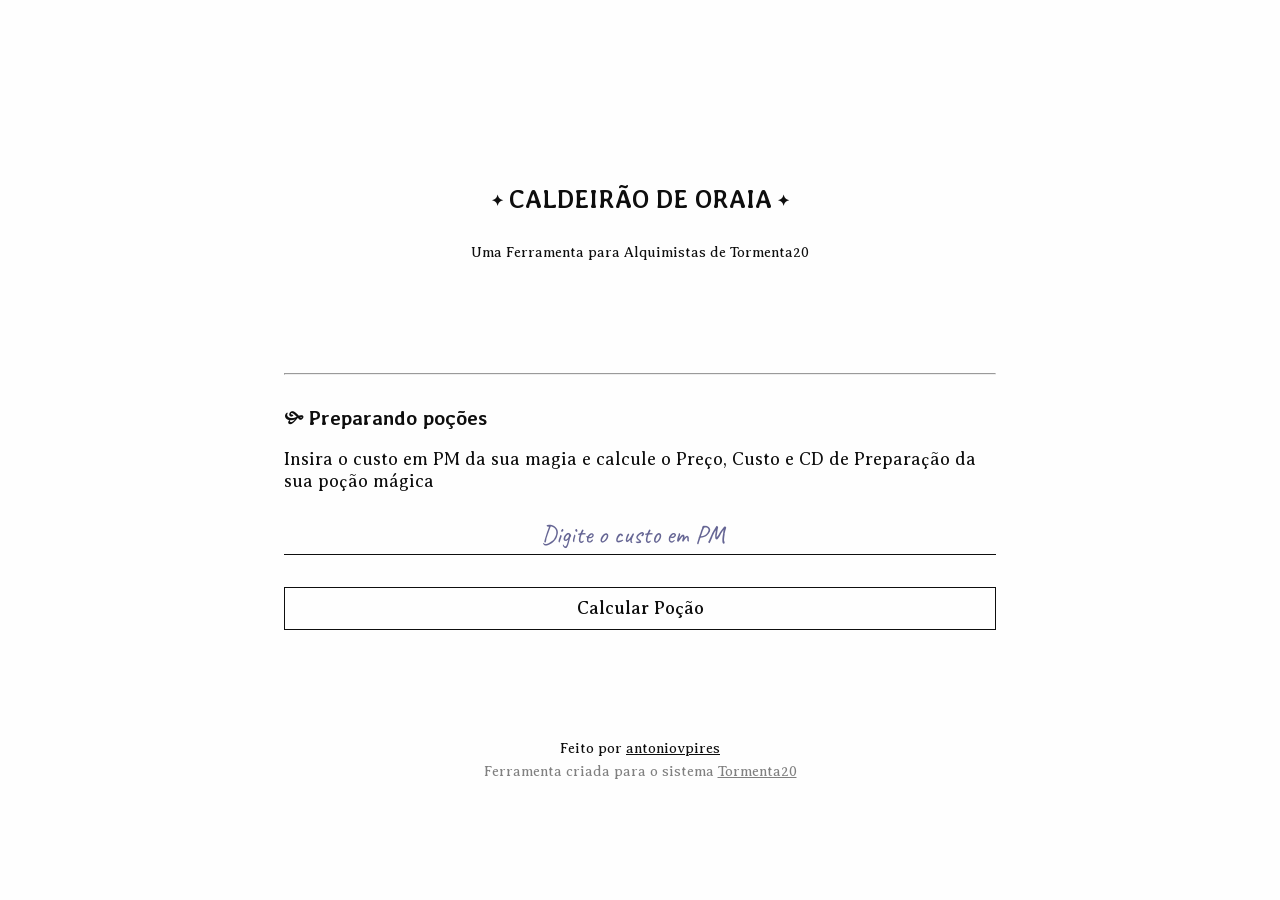
<file: index.html>
<!DOCTYPE html>
<html lang="en">
<head>
  <meta charset="UTF-8">
  <meta name="viewport" content="width=device-width, initial-scale=1.0">
  <title>Caldeirão da Oraia</title>
  <link rel="stylesheet" href="./styles/normalize.css">
  <link rel="stylesheet" href="./styles/magick.min.css">
  <link rel="stylesheet" href="./styles/style.css">
  <link rel="manifest" href="./manifest.json">
</head>
<body>
  <main>
    <header>
      <h1>Caldeirão de Oraia</h1>
      <small>Uma Ferramenta para Alquimistas de Tormenta20</small>
    </header>
    <section>
      <hr>
      <h3>Preparando poções</h3>
      <p>
        Insira o custo em PM da sua magia e calcule o Preço, Custo e CD de Preparação da sua poção mágica
      </p>
      <div class="cauldron">
        <input id="mp-cost" name="mp-cost" type="number" placeholder="Digite o custo em PM">
        <button id="potion-calculator">Calcular Poção</button>
      </div>
    </section>
    <section>
      <table id="potion-table" hidden>
        <thead>
          <th>Preço (T$)</th>
          <th>Custo (T$)</th>
          <th>CD Preparação</th>
        </thead>
        <tbody>
          <tr>
            <td id="potion-price"></td>
            <td id="potion-cost"></td>
            <td id="potion-dc"></td>
          </tr>
        </tbody>
      </table>
    </section>
    <section id="pwa-section">
      <button id="installButton" class="install-button">
        <svg xmlns="http://www.w3.org/2000/svg" width="16" height="16" viewBox="0 0 24 24" fill="none" stroke="currentColor" stroke-width="2">
          <path d="M21 15v4a2 2 0 0 1-2 2H5a2 2 0 0 1-2-2v-4"></path>
          <polyline points="7 10 12 15 17 10"></polyline>
          <line x1="12" y1="15" x2="12" y2="3"></line>
        </svg>
        Instalar App
      </button>
    </section>
    <footer>
      <small>Feito por <a href="https://github.com/antoniovpires">antoniovpires</a></small>
      <br>
      <small class="dedicated">Ferramenta criada para o sistema <a href="https://jamboeditora.com.br/categoria/rpg/tormenta20-rpg/">Tormenta20</a></small>
    </footer>
  </main>
</body>
<script src="./script.js"></script>
</html>
</file>
<file: styles/style.css>
header {
  text-align: center;
}

header h1 {
  font-size: 25px;
}

.cauldron {
  display: flex;
  flex-direction: column;
  justify-content: space-between;
  align-items: center;
  margin-top: 24px;
}

.cauldron input {
  text-align: center;
}

.cauldron button, .cauldron input, #potion-table {
  width: 100%;
}

#potion-table {
  margin-top: 16px;
}

hr {
  margin-top: 16px;
  margin-bottom: 32px;
}

.dedicated, .dedicated a {
  color: gray;
}

#pwa-section {
  display: flex;
  justify-content: center;
}
</file>
<file: styles/magick.min.css>
@charset "UTF-8";@import url(https://fonts.googleapis.com/css2?family=Averia+Libre:ital,wght@0,400;0,700;1,400;1,700&family=Averia+Serif+Libre:ital,wght@0,300;0,700;1,300;1,700&family=Caveat&family=Courier+Prime:ital,wght@0,400;0,700;1,400;1,700&family=Spectral:ital,wght@0,300;0,600;1,300;1,600&display=swap&family=Noto+Sans+Symbols+2&display=swap);*,html{box-sizing:border-box}body,h1,h2,h3,h4{font-style:normal;color:var(--fg)}h1,h2{text-transform:uppercase}figure,footer,header h1,header nav ul{text-align:center}dl,figcaption,form,img{margin:.8rem 0}figure code,figure pre,th{text-align:left}*,blockquote footer,figure img{margin:0;padding:0}*,figure,figure img{padding:0}:root{--fg:#0e0e0e;--bg:#fefefe;--form-bg:#fbfbfb;--form-fg:#00004d;--form-fg-placeholder:#00004d9a}@media (prefers-color-scheme:dark){:root{--fg:#fefefe;--bg:#0e0e0e;--form-bg:#1a1a1a;--form-fg:#fefefe;--form-fg-placeholder:#fefefe9a}}html{font-size:62.5%}body{font-size:1.8rem;background-color:var(--bg);font-family:"Averia Serif Libre",serif;line-height:2.2rem;font-weight:300;counter-reset:sidenote-counter}b,h1,h2,h3,h4,strong{font-weight:600}article,main{margin:auto;max-width:76rem;padding:0 1rem;width:100%;position:relative}footer,header,section{margin:.7rem;padding:.7rem}@media (max-width:600px){html{font-size:56%}article,main{padding:0 .2rem}footer,header,section{margin-top:.2rem;margin-bottom:.2rem}}footer>:last-child,header>:last-child,section>:last-child{margin-bottom:0}h1,h2,h3,h4,p{margin:1.6rem 0}header{margin-top:12rem;margin-bottom:8rem}@media (max-width:600px){header{margin:0;padding:1.2rem}}footer{margin-top:5rem;margin-bottom:2rem}a{color:var(--fg)}em,i{font-size:calc(1em + .1rem)}h1,h2,h3,h4{font-family:"Averia Libre",cursive}blockquote footer cite,blockquote p,h4{font-style:italic}h1{font-size:3.6rem;line-height:3.3rem}h2{font-size:2.25rem;margin:1.2rem 0}h3,h4{font-size:2.025rem}h3:before{font-family:"Noto Sans Symbols 2",sans-serif;content:"🙛 "}header h1{font-size:4rem;color:var(--fg);padding:4rem 0 1.2rem;margin-bottom:1rem}header h1:after,header h1:before{content:"✦";color:var(--fg);font-size:1.5rem;vertical-align:middle;padding:0 .5rem}header nav ul{list-style-type:none;margin-top:1rem;padding-inline-start:0}header nav ul li{display:inline;margin:0 1.2rem}header nav ul li a{text-decoration:none;color:var(--fg)}header nav ul li a::before{content:"❯ ";opacity:0}header nav ul li a:hover::before{opacity:1}:where(main ol,main ul){margin-inline-start:0;padding-inline-start:3rem;margin:.8rem 0}dd{margin:0 1.6rem}img{max-width:100%;height:auto}figure{margin:2rem 0}figure *{margin-left:auto;margin-right:auto}figcaption{font-size:1.8rem}form{display:grid;grid-template-columns:1fr 1fr;gap:10px;padding:1rem;box-shadow:0 0 10px 0 rgba(0,0,0,.1);background-color:var(--form-bg)}form fieldset,form input[type=email],form input[type=number],form input[type=password],form input[type=search],form input[type=tel],form input[type=text],form input[type=url],form label,form textarea{grid-column:span 2}form button,form input,form textarea{width:100%;resize:vertical}input[type=checkbox],input[type=radio]{width:auto;margin-right:.5rem}input[type=checkbox]+label,input[type=radio]+label{margin-right:2rem}input[type=checkbox]:disabled+label,input[type=radio]:disabled+label{text-decoration:line-through;opacity:.5}input[type=email],input[type=number],input[type=password],input[type=search],input[type=tel],input[type=text],input[type=url],select,textarea{-webkit-appearance:none;-moz-appearance:none;appearance:none;box-shadow:none;box-sizing:inherit;border:none;padding:.4rem 1rem;margin-bottom:1.6rem;color:var(--fg);background-color:transparent;border-bottom:1px solid var(--fg);border-radius:0;font-family:Caveat,cursive;font-size:2.6rem;color:var(--form-fg);caret-color:var(--form-fg)}input[type=email]:disabled,input[type=number]:disabled,input[type=password]:disabled,input[type=search]:disabled,input[type=tel]:disabled,input[type=text]:disabled,input[type=url]:disabled,select:disabled,textarea:disabled{border-bottom:1px dashed var(--fg);text-decoration:line-through}input::placeholder,textarea::placeholder{color:var(--form-fg-placeholder)}input[type=email]:focus,input[type=number]:focus,input[type=password]:focus,input[type=search]:focus,input[type=tel]:focus,input[type=text]:focus,input[type=url]:focus,select:focus,textarea:focus{outline:0;border-bottom:2px solid var(--fg);margin-bottom:calc(1.6rem - 1px)}button,input[type=button],input[type=reset],input[type=submit]{background-color:transparent;color:var(--fg);padding:10px;margin-top:1.6rem;border:1px solid var(--fg);cursor:pointer}fieldset{border:1px solid var(--fg);width:fit-content}form fieldset{width:100%}button:disabled,input[type=button]:disabled,input[type=reset]:disabled,input[type=submit]:disabled{opacity:.5;border-style:dashed;cursor:not-allowed;text-decoration:line-through}table{border-spacing:0}td,th{padding:.4rem 1rem}td:first-child,th:first-child{padding-left:0}td:last-child,th:last-child{padding-right:0}th{border-bottom:2px solid var(--fg)}blockquote{padding:1rem 1.6rem;overflow-y:hidden;width:fit-content;max-width:80%;margin:2rem auto}blockquote p{font-family:Spectral,serif;font-size:2.1rem;font-weight:300;line-height:2.4rem;margin:2.1rem 0}blockquote footer{float:right;text-align:right;width:55%;font-family:Spectral,serif;font-style:normal;font-size:1.4rem}pre:has(code){padding:1rem 1.6rem;margin:1.6rem 0;overflow-y:hidden;font-family:"Courier Prime",monospace;font-size:1.6rem;border-top:2px solid var(--fg);border-bottom:2px solid var(--fg)}code{font-family:"Courier Prime",monospace;font-size:1.6rem}pre .line-number{float:left;margin:0 1.5rem 0 -1.5rem;border-right:1px solid;text-align:right}pre .line-number span{display:block;padding:0 .8rem 0 1.6rem}.sidenote,aside{float:right;clear:right;width:40%;margin:1rem 1rem 1rem 3rem;padding:.5rem .5rem .5rem 2rem;border-left:3px solid var(--fg);font-size:1.4rem;line-height:1.3}aside h1,aside h2,aside h3,aside h4{margin-top:0}@media (min-width:calc(760px + 400px)){.sidenote{--distance-from-main:3rem;--self-width:min(calc((100vw - 760px)/2 - (var(--distance-from-main))), 40%);margin:0;padding:0;border:none;width:var(--self-width);margin-right:calc(calc(var(--self-width) + var(--distance-from-main)) * -1)}}.sidenote-anchor{counter-increment:sidenote-counter}.sidenote-anchor:after,.sidenote:before{font-size:1.3rem;position:relative;font-family:Spectral,serif}.sidenote-anchor:after{content:counter(sidenote-counter);top:-.5rem;left:.1rem}.sidenote:before{content:counter(sidenote-counter) " ";top:-.5rem}
</file>
